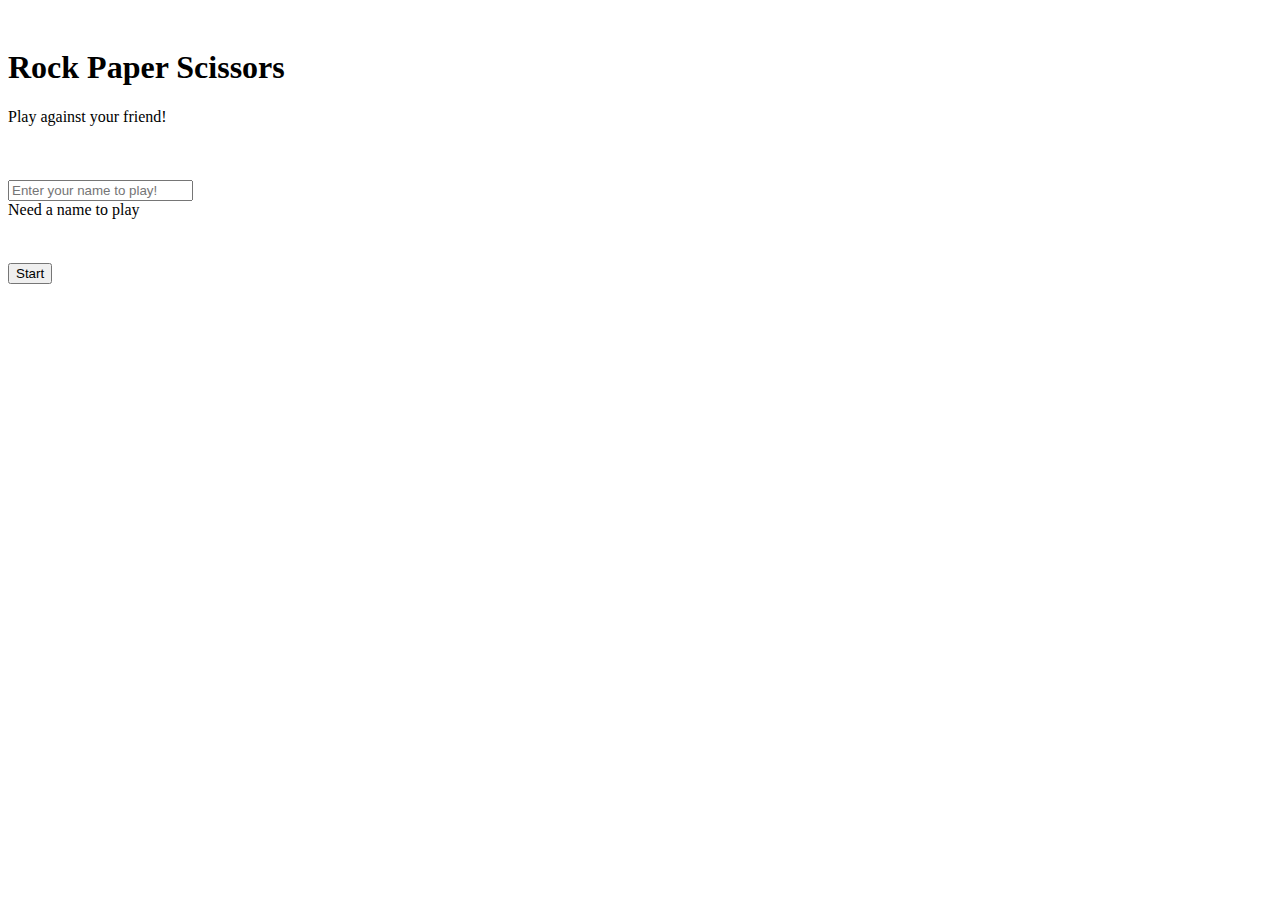
<file: index.html>
<!DOCTYPE html>
<html>
<head>
    <meta charset="utf-8" />
    <meta http-equiv="X-UA-Compatible" content="IE=edge">
    <title>RPS</title>
    <meta name="viewport" content="width=device-width, initial-scale=1">
    <link rel="icon" href="assets/images/icon.png">
    <link rel="stylesheet" href="https://stackpath.bootstrapcdn.com/bootstrap/4.1.3/css/bootstrap.min.css" integrity="sha384-MCw98/SFnGE8fJT3GXwEOngsV7Zt27NXFoaoApmYm81iuXoPkFOJwJ8ERdknLPMO" crossorigin="anonymous">
    <link rel="stylesheet" type="text/css" media="screen" href="assets/css/styles.css" />
</head>
<body>
    
    <div class="container">
        <div class="jumbotron jumbotron-fluid">
            <div class="container text-center">
                <h1 class="display-4">Rock Paper Scissors</h1>
                <p class="lead">Play against your friend!</p>
            </div>
        </div>
        <br>
        <div class="row">
            <div class="col-sm-12 text-center" style="min-height: 65px;">
                <input type="text" class="form-control" id="playerName" placeholder="Enter your name to play!" style="max-width: 250px; margin:auto;">
                <div class="d-none invalid-feedback">Need a name to play</div>
            </div>
        </div>
        <br>        
        <div class="row">
            <div class="col-sm-12 text-center">
                <button type="button" class="btn btn-primary mb-2" id="startBtn">Start</button>
            </div>
        </div>
    </div>

    <script src="https://ajax.googleapis.com/ajax/libs/jquery/3.3.1/jquery.min.js"></script>
    <script src="assets/js/start.js"></script>
</body>
</html>
</file>
<file: assets/css/styles.css>
.jumbotron {
    padding-top: 20px;
    padding-bottom: 20px;
}

.badge-pill {
    margin: auto;
    font-size: 18pt;
}

.badge {
    min-width: 45px;
    font-size: 16pt;
}

.hand-div {
    max-width: 70%; 
    max-height: 175px;
    margin: auto;
}

.hand {
    max-width: 100%;
    max-height: 100%;
    object-fit: scale-down;
    margin: auto;
}
</file>
